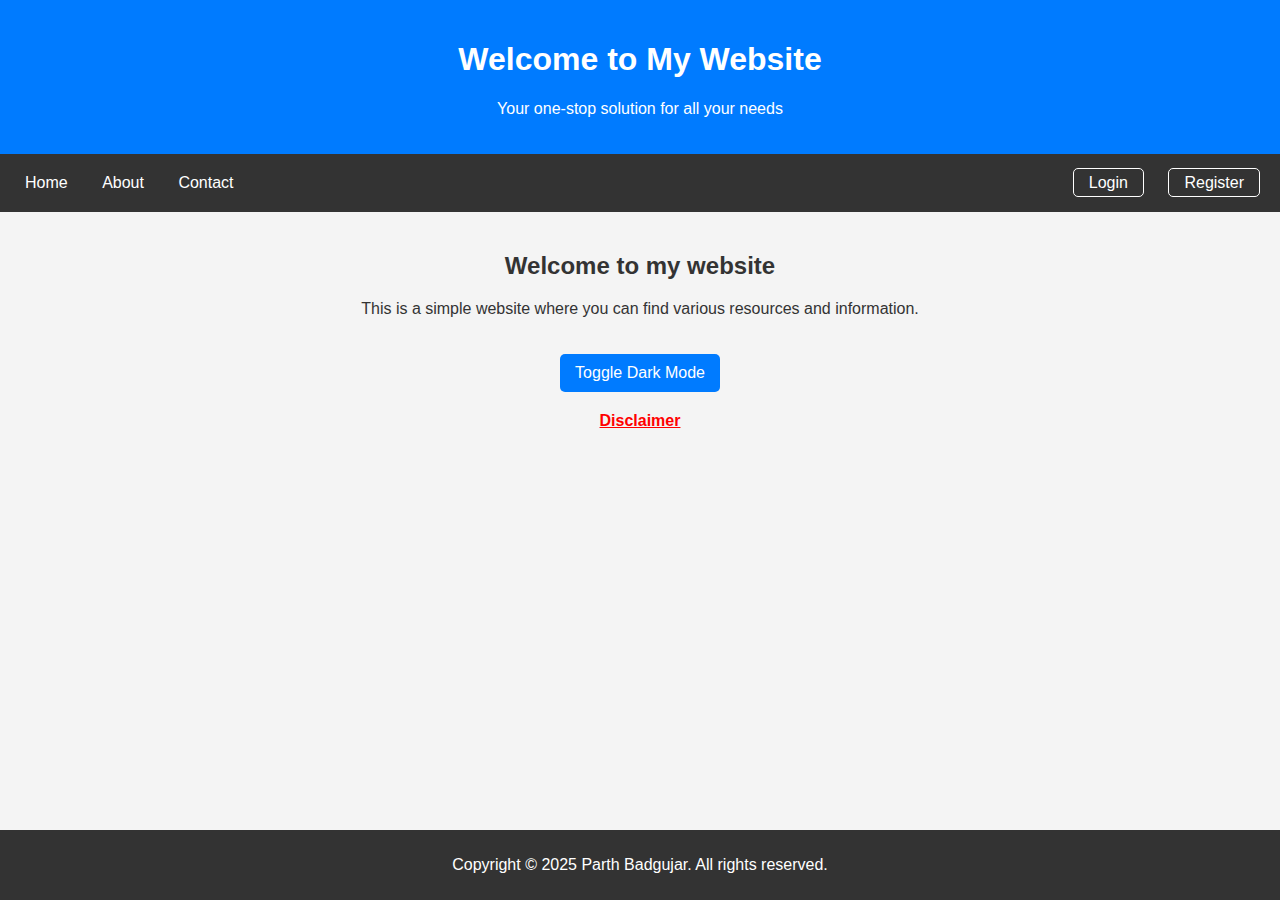
<file: index.html>
<!DOCTYPE html>
<html lang="en">

<head>
  <meta charset="UTF-8" />
  <meta name="viewport" content="width=device-width, initial-scale=1.0" />
  <title>Parth's Website</title>
  <link rel="stylesheet" href="./style.css">
</head>

<body>
  <header>
    <h1>Welcome to My Website</h1>
    <p>Your one-stop solution for all your needs</p>
  </header>

  <nav>
    <ul class="nav-links">
      <li><a href="#">Home</a></li>
      <li><a href="./Public/about.html">About</a></li>
      <li><a href="./Public/contact.html">Contact</a></li>
    </ul>
    <div class="auth-buttons">
      <a href="./logins/login.html" class="login">Login</a>
      <a href="./logins/register.html" class="register">Register</a>
    </div>
  </nav>

  <main>
    <h2>Welcome to my website</h2>
    <p>This is a simple website where you can find various resources and information.</p>
    <button onclick="addCSS()" id="toggle-button">Toggle Dark Mode</button>
    <div class="disclaimer">
      Disclaimer
      <div class="disclaimer-message">
        All code use for this is not completely written by me. I have used various resources to complete this project. <br>70 % of the code is written by me and 30% is taken from other source as reference.
  </main>

  <footer>
    <p>Copyright © 2025 Parth Badgujar. All rights reserved.</p>
  </footer>

  <script>
    let counter = 0;
    function addCSS() {
      counter += 1;
      if (counter % 2 !== 0) {
        document.body.classList.add("dark-mode");
      } else {
        document.body.classList.remove("dark-mode");
      }
    }
  </script>
</body>

</html>
</file>
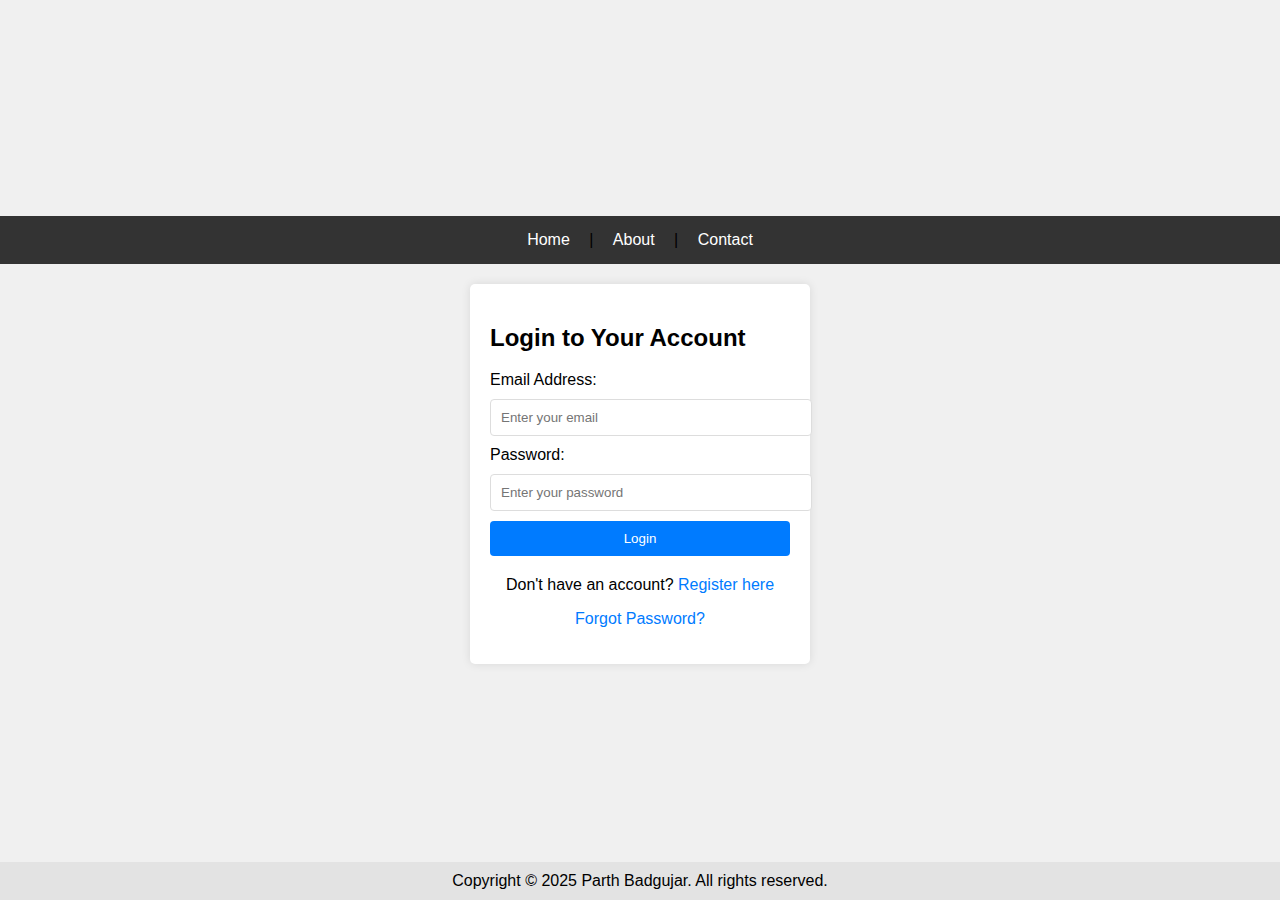
<file: logins/login.html>
<!DOCTYPE html>
<html lang="en">

<head>
    <meta charset="UTF-8">
    <meta name="viewport" content="width=device-width, initial-scale=1.0">
    <title>Login</title>
    <link rel="stylesheet" href="./login.css">
    <script>
        function handleLogin(event) {
            event.preventDefault();
            const form = document.getElementById('loginForm');
            const formData = new FormData(form);
            const data = Object.fromEntries(formData.entries());
            console.log(data); // Log the data for debugging

            // Redirect to index.html regardless of input
            window.location.href = '../index.html';
        }
    </script>
</head>

<body>
    <header>
        <nav>
            <a href="../index.html">Home</a> | <a href="../Public/about.html">About</a> |
            <a href="../Public/contact.html">Contact</a>
        </nav>
    </header>

    <div class="main">
        <div class="login-container">
            <h2>Login to Your Account</h2>
            <form id="loginForm" onsubmit="handleLogin(event)">
                <div class="form-group">
                    <label for="email">Email Address:</label><br>
                    <input type="email" id="email" name="email" placeholder="Enter your email" required>
                </div>
                <div class="form-group">
                    <label for="password">Password:</label><br>
                    <input type="password" id="password" name="password" placeholder="Enter your password" required>
                </div>
                <button type="submit">Login</button>
            </form>

            <div class="register-link">
                <p>
                    Don't have an account?
                    <a href="./register.html">Register here</a>
                </p>
                <p>
                    <a href="#">Forgot Password?</a>
                </p>
            </div>
        </div>
    </div>

    <footer>
        <div class="text-center p-3">
            Copyright &copy; 2025 Parth Badgujar. All rights reserved.
        </div>
    </footer>
</body>

</html>
</file>
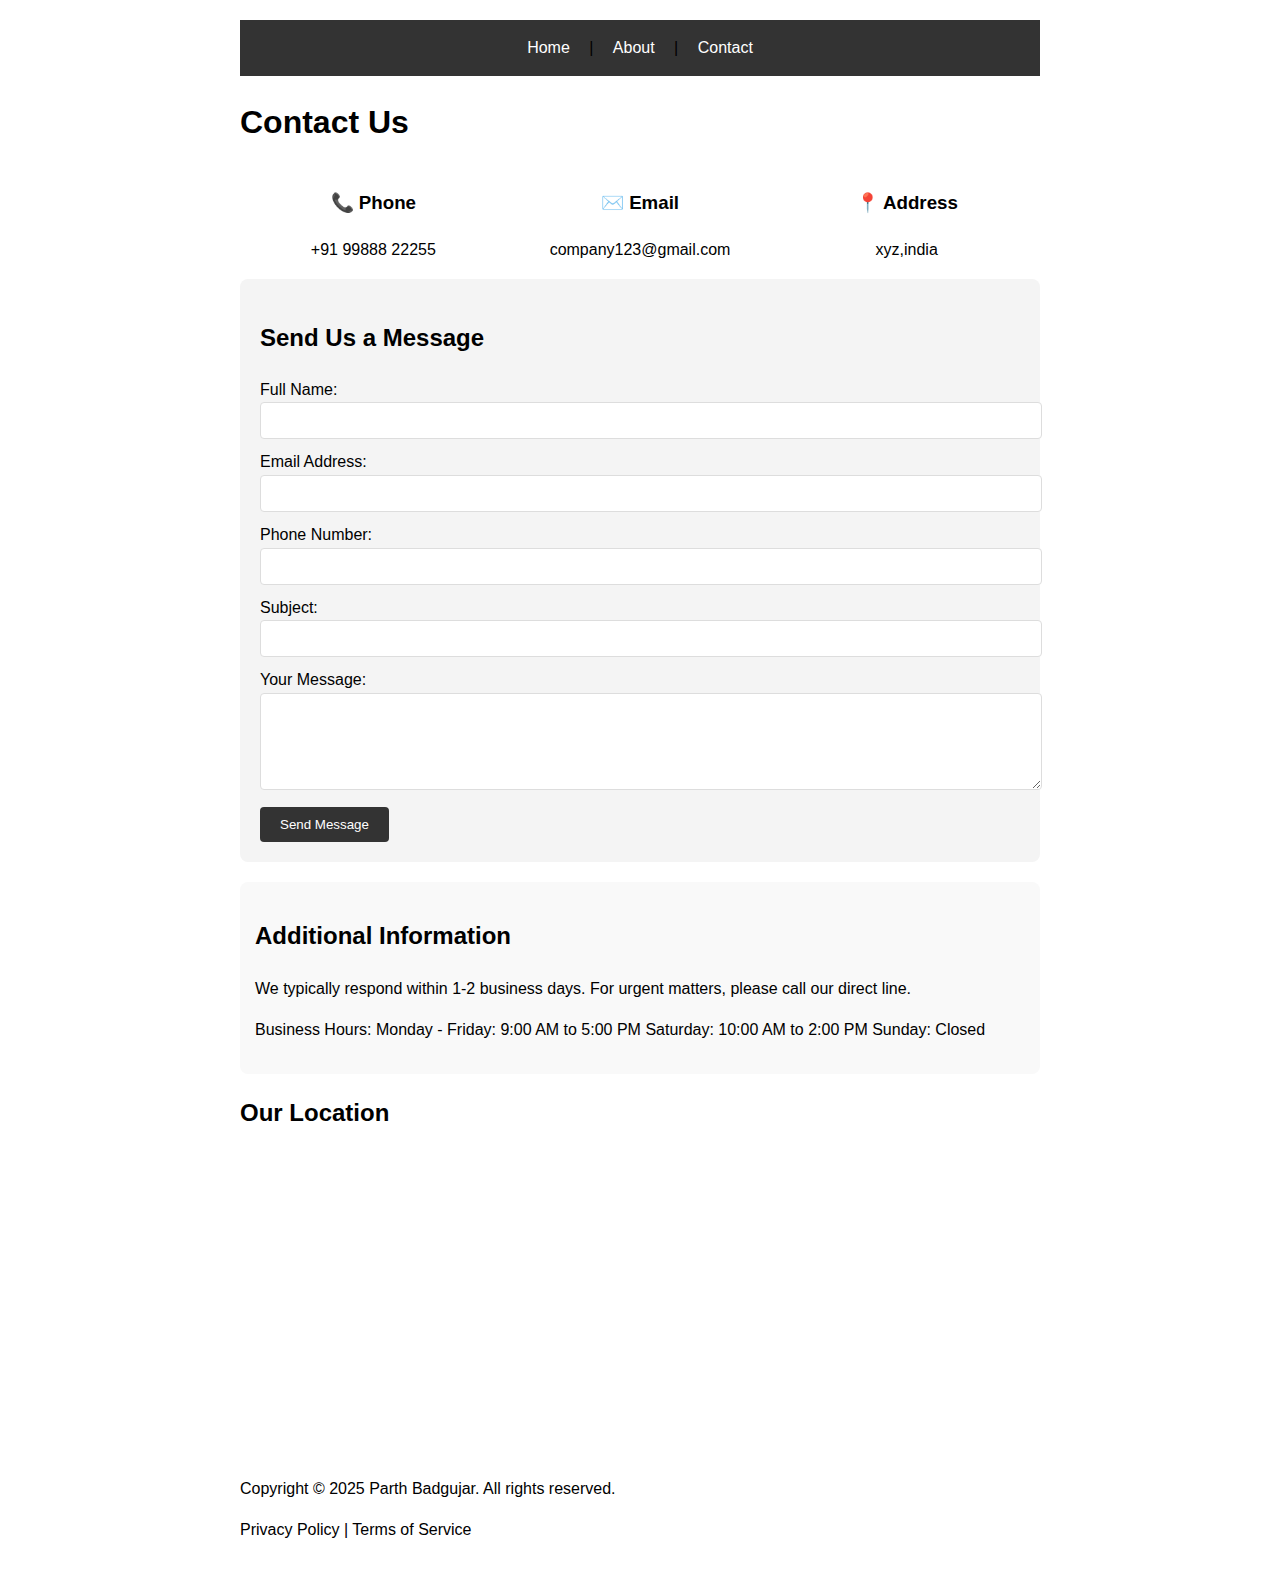
<file: Public/contact.html>
<!DOCTYPE html>
<html lang="en">

<head>
  <meta charset="UTF-8" />
  <meta name="viewport" content="width=device-width, initial-scale=1.0" />
  <title>Contact Us</title>
  <style>
    body {
      font-family: Arial, sans-serif;
      line-height: 1.6;
      max-width: 800px;
      margin: 0 auto;
      padding: 20px;
    }

    .contact-form {
      background-color: #f4f4f4;
      padding: 20px;
      border-radius: 8px;
    }

    .contact-form input,
    .contact-form textarea {
      width: 100%;
      padding: 10px;
      margin-bottom: 10px;
      border: 1px solid #ddd;
      border-radius: 4px;
    }

    .contact-form button {
      background-color: #333;
      color: white;
      padding: 10px 20px;
      border: none;
      border-radius: 4px;
      cursor: pointer;
    }

    .contact-info {
      margin-top: 20px;
      background-color: #f9f9f9;
      padding: 15px;
      border-radius: 8px;
    }

    .contact-methods {
      display: flex;
      justify-content: space-between;
      margin-top: 20px;
    }

    .contact-method {
      text-align: center;
      flex: 1;
      margin: 0 10px;
    }

    header nav {
      background-color: #333;
      padding: 15px;
      text-align: center;
    }

    header nav a {
      color: white;
      text-decoration: none;
      margin: 0 15px;
      font-family: Arial, sans-serif;
      transition: color 0.3s ease;
    }

    header nav a:hover {
      color: #ddd;
    }
  </style>
</head>

<body>
  <header>
    <nav>
      <a href="../index.html">Home</a> | <a href="../Public/about.html">About</a> |
      <a href="../Public/contact.html">Contact</a>
    </nav>
  </header>

  <main>
    <h1>Contact Us</h1>

    <div class="contact-methods">
      <div class="contact-method">
        <h3>📞 Phone</h3>
        <p>+91 99888 22255</p>
      </div>
      <div class="contact-method">
        <h3>✉️ Email</h3>
        <p>company123@gmail.com</p>
      </div>
      <div class="contact-method">
        <h3>📍 Address</h3>
        <p>xyz,india</p>
      </div>
    </div>

    <div class="contact-form">
      <h2>Send Us a Message</h2>
      <form action="submit-form.php" method="POST">
        <label for="name">Full Name:</label>
        <input type="text" id="name" name="name" required />

        <label for="email">Email Address:</label>
        <input type="email" id="email" name="email" required />

        <label for="phone">Phone Number:</label>
        <input type="tel" id="phone" name="phone" />

        <label for="subject">Subject:</label>
        <input type="text" id="subject" name="subject" required />

        <label for="message">Your Message:</label>
        <textarea id="message" name="message" rows="5" required></textarea>

        <button type="submit">Send Message</button>
      </form>
    </div>

    <div class="contact-info">
      <h2>Additional Information</h2>
      <p>
        We typically respond within 1-2 business days. For urgent matters,
        please call our direct line.
      </p>
      <p>
        Business Hours: Monday - Friday: 9:00 AM to 5:00 PM Saturday: 10:00 AM
        to 2:00 PM Sunday: Closed
      </p>
    </div>

    <div class="map-section">
      <h2>Our Location</h2>
      <!-- Embed Google Maps iframe -->
      <iframe src="https://www.google.com/maps/embed?pb=YOUR_GOOGLE_MAPS_EMBED_CODE" width="100%" height="300"
        style="border: 0" allowfullscreen="" loading="lazy">
      </iframe>
    </div>
  </main>

  <footer>
    <p>Copyright &copy; 2025 Parth Badgujar. All rights reserved.</p>
    <p>Privacy Policy | Terms of Service</p>
  </footer>

  <script>
    // Optional: Form validation script
    document.querySelector("form").addEventListener("submit", function (e) {
      const email = document.getElementById("email").value;
      const emailRegex = /^[^\s@]+@[^\s@]+\.[^\s@]+$/;

      if (!emailRegex.test(email)) {
        e.preventDefault();
        alert("Please enter a valid email address");
      }
    });
  </script>
</body>

</html>
</file>
<file: style.css>
/* General Styles */
body {
    font-family: Arial, sans-serif;
    margin: 0;
    padding: 0;
    background-color: #f4f4f4;
    color: #333;
    display: flex;
    flex-direction: column;
    min-height: 100vh; /* Ensure the body takes full height */
}

header {
    background: #007bff;
    color: white;
    padding: 20px;
    text-align: center;
}

nav {
    background: #333;
    color: white;
    padding: 10px; /* Existing padding */
    display: flex; /* Use flexbox for layout */
    justify-content: space-between; /* Space between nav links and auth buttons */
    align-items: center; /* Center items vertically */
}

.auth-buttons {
    margin-top: 10px; /* Add margin above the buttons */
    margin-bottom: 10px; /* Add margin below the buttons */
}

.nav-links {
    list-style: none;
    padding: 0;
    margin: 0;
}

.nav-links li {
    display: inline;
    margin: 0 15px;
}

.nav-links a {
    color: white;
    text-decoration: none;
}

.auth-buttons {
    float: right;
}

.auth-buttons a {
    color: white;
    text-decoration: none;
    margin: 0 10px; /* Space between buttons */
    padding:5px 15px; /* Padding for buttons */
    border: 1px solid white;
    border-radius: 5px;
    margin-bottom: 20px; /* Add margin below the buttons */
}

main {
    padding: 20px;
    text-align: center;
    flex: 1; /* Allow main to grow and push footer down */
}

footer {
    text-align: center;
    padding: 10px;
    background: #333;
    color: white;
}

/* Dark Mode Styles */
body.dark-mode {
    background-color: #333;
    color: #f4f4f4;
}

body.dark-mode header {
    background: #0056b3;
}

body.dark-mode nav {
    background: #222;
}

/* Toggle Button Styles */
#toggle-button {
    padding: 10px 15px;
    font-size: 16px;
    background-color: #007bff;
    color: white;
    border: none;
    border-radius: 5px;
    cursor: pointer;
    margin-top: 20px; /* Add some space above the button */
}

#toggle-button:hover {
    background-color: #0056b3; /* Darker shade on hover */
}

/* Additional Styles for Disclaimer */
.disclaimer {
    position: relative;
    display: block; /* Change to block to ensure it appears on the next line */
    cursor: pointer;
    color: red; /* Change color to red */
    text-decoration: underline;
    font-weight: bold;
    margin-top: 20px; /* Add some space above */
  }

  .disclaimer-message {
    visibility: hidden;
    width: 300px;
    background-color: #fff;
    color: #333;
    text-align: left;
    border: 1px solid #ccc;
    border-radius: 5px;
    padding: 10px;
    position: absolute;
    z-index: 1;
    bottom: 100%; /* Position above the link */
    left: 50%;
    transform: translateX(-50%);
    box-shadow: 0 2px 5px rgba(0, 0, 0, 0.1);
    opacity: 0;
    transition: visibility 0s, opacity 0.2s ease-in-out;
  }

  .disclaimer:hover .disclaimer-message {
    visibility: visible;
    opacity: 1;
  }
</file>
<file: logins/login.css>
body {
    font-family: Arial, sans-serif;
    display: flex;
    flex-direction: column; /* Stack elements vertically */
    justify-content: center;
    align-items: center;
    min-height: 100vh; /* Ensure the body takes full height */
    background-color: #f0f0f0;
    margin: 0; /* Remove default margin */
}

header {
    width: 100%; /* Full width for the header */
}

header nav {
    background-color: #333;
    padding: 15px;
    text-align: center;
}

header nav a {
    color: white;
    text-decoration: none;
    margin: 0 15px;
    font-family: Arial, sans-serif;
    transition: color 0.3s ease;
}

header nav a:hover {
    color: #ddd;
}

.login-container {
    background-color: white;
    padding: 20px;
    border-radius: 5px;
    box-shadow: 0 0 10px rgba(0, 0, 0, 0.1);
    width: 300px;
    margin: 20px 0; /* Space between the nav and login box */
}

input {
    width: 100%;
    padding: 10px;
    margin: 10px 0;
    border: 1px solid #ddd;
    border-radius: 4px; /* Added border-radius for input fields */
}

button {
    width: 100%;
    padding: 10px;
    background-color: #007bff;
    color: white;
    border: none;
    border-radius: 4px; /* Added border-radius for button */
    cursor: pointer;
    transition: background-color 0.3s ease; /* Added transition for button hover */
}

button:hover {
    background-color: #0056b3; /* Darker shade on hover */
}

.register-link {
    margin-top: 20px;
    text-align: center; /* Center align the register link */
}

.register-link a {
    color: #007bff; /* Link color */
    text-decoration: none;
}

.register-link a:hover {
    text-decoration: underline; /* Underline on hover */
}

footer {
    width: 100%; /* Full width for the footer */
    text-align: center;
    padding: 10px 0;
    background-color: rgba(0, 0, 0, 0.05);
    position: absolute; /* Position footer at the bottom */
    bottom: 0; /* Align to the bottom */
}
</file>
